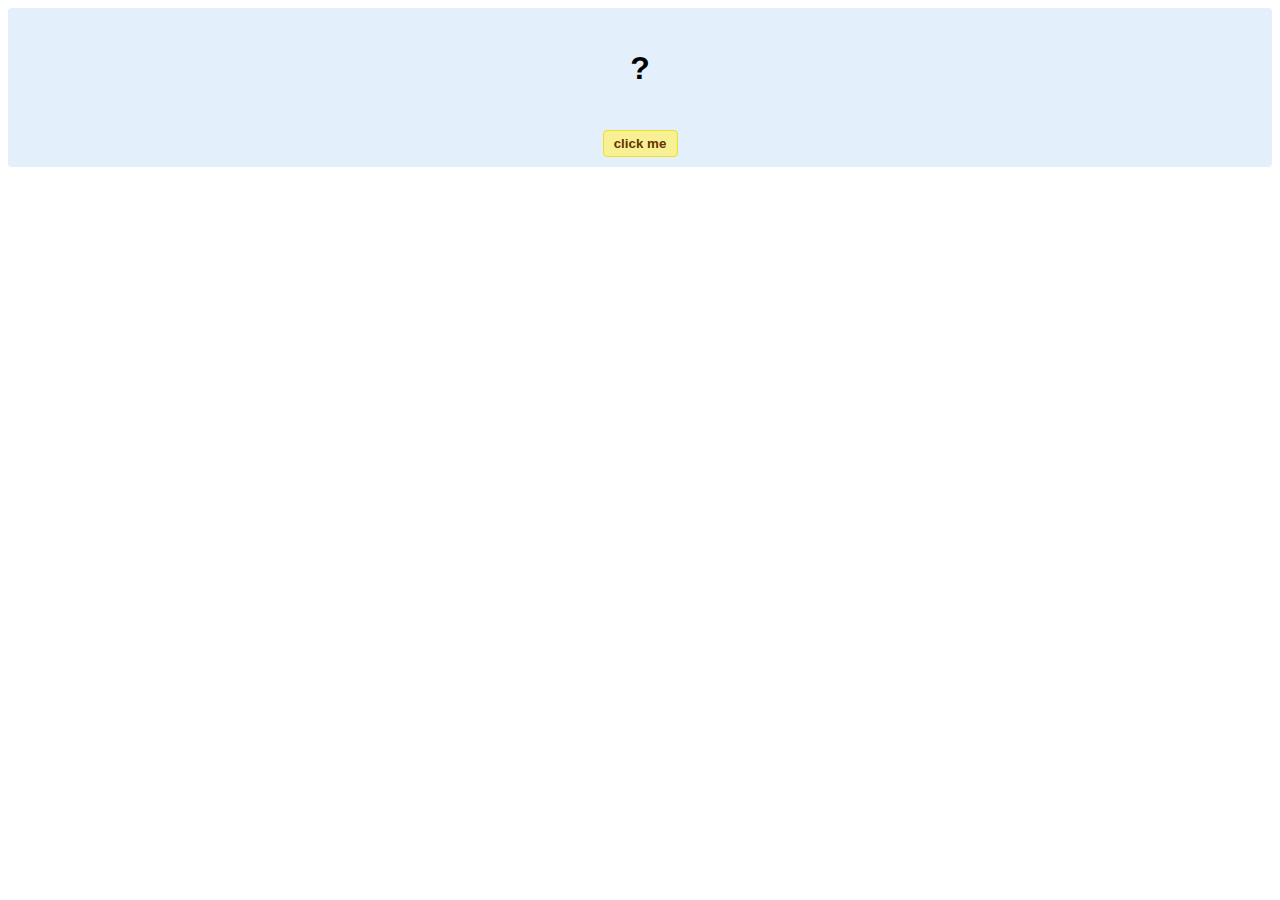
<file: hello-world.html>
<!DOCTYPE html>
<!-- HTML5 Hello world by kirupa - http://www.kirupa.com/html5/getting_your_feet_wet_html5_pg1.htm -->
<html lang="en-us">

<head>
<meta charset="utf-8">
<title>Hello...</title>
<style type="text/css">
#mainContent {
	font-family: Arial, Helvetica, sans-serif;
	font-size: xx-large;
	font-weight: bold;
	background-color: #E3F0FB;
	border-radius: 4px;
	padding: 10px;
	text-align: center;
}
.buttonStyle {
	border-radius: 4px;
	border: thin solid #F0E020;
	padding: 5px;
	background-color: #F8F094;
	font-family: "Segoe UI", Tahoma, Geneva, Verdana, sans-serif;
	font-weight: bold;
	color: #663300;
	width: 75px;
}

.buttonStyle:hover {
	border: thin solid #FFCC00;
	background-color: #FCF9D6;
	color: #996633;
	cursor: pointer;
}
.buttonStyle:active {
	border: thin solid #99CC00;
	background-color: #F5FFD2;
	color: #669900;
	cursor: pointer;
}

</style>
</head>

<body>
<div id="mainContent">
	<p id="helloText">?</p>
	<button id="clickButton" class="buttonStyle">click me</button>
</div>

<script> 
	var myButton = document.getElementById("clickButton");
	var myText = document.getElementById("helloText");

	myButton.addEventListener('click', doSomething, false)

	function doSomething() {
		myText.textContent = "hello, world!";
	}
</script>

</body>
</html>
</file>
